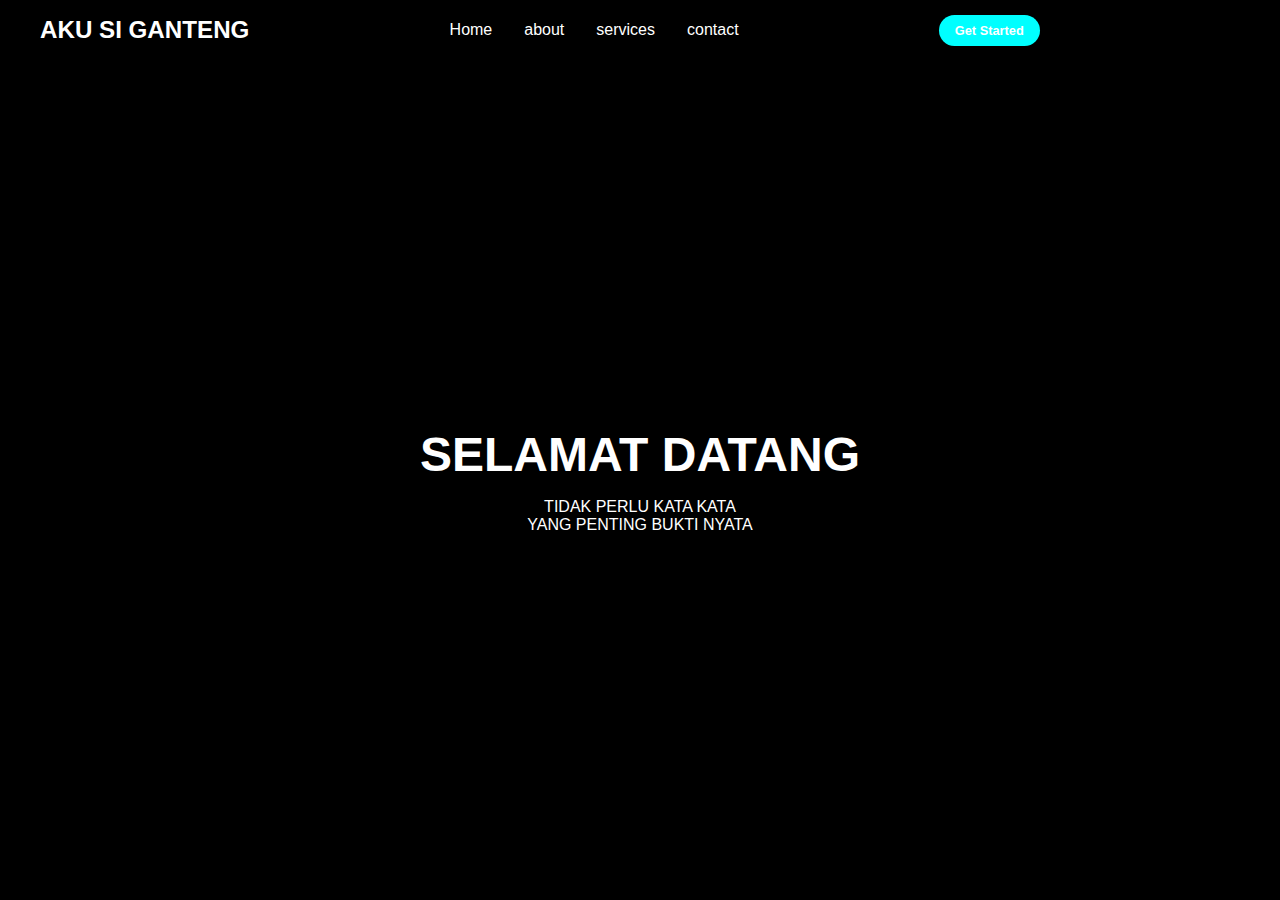
<file: index6.html>
<!DOCTYPE html>
<html lang="en">
    <head>
        <meta charset="utf-8"/>
        <meta http-equiv="X-UA-Compatible" content="IE=edge"/>
        <meta name="viewport" content="width=device-width, initial-scale=1.0"/>
        <link rel="stylesheet" 
        href="https://cdnjs.cloudflare.com/ajax/libs/font-awesome/6.6.0/css/all.min.css" 
        integrity="sha512-Kc323vGBEqzTmouAECnVceyQqyqdsSiqLQISBL29aUW4U/M7pSPA/gEUZQqv1cwx4OnYxTxve5UMg5GT6L4JJg==" 
        crossorigin="anonymous" 
        referrerpolicy="no-referrer"
         />
        <link rel="stylesheet" href="style6.css"/>
        <title>PENGEN APA YA</title>
    </head>
    <body>
        <header>
            <div class="navbar">
                <div class="logo"><a href="#"> AKU SI GANTENG</a></div>
                <ul class="links">
                    <li><a href="hero">Home</a></li>
                    <li><a href="about">about</a></li>
                    <li><a href="servis.html">services</a></li>
                    <li><a href="contact">contact</a></li>
                </ul>
                <a href="#" class="action_btn">Get Started</a>
                <div class="toggle_btn">
                    <i class="fa-solid fa-bars"></i>
                </div>
            </div>

            <div class="dropdown_menu">
            <li><a href="index6.html">Home</a></li>
                <li><a href="about">about</a></li>
                <li><a href="servis.html">services</a></li>
                <li><a href="contact">contact</a></li>
                <li> <a href="#" class="action_btn">Get Started</a></li>
            </div>    
        </header>
        
        <main>
            <section id="hero">
                <h1>SELAMAT DATANG</h1>
                <p>
                    TIDAK PERLU KATA KATA <br />
                     YANG PENTING BUKTI NYATA 
                    </p>   
            </section>
        </main>

        <script>
            const toggleBtn = document.querySelector('.toggle_btn')
            const toggleBtnIcon = document.querySelector('.toggle_btn i')
            const dropDownMenu = document.querySelector('.dropdown_menu')

            toggleBtn.onclick = function () {
                dropDownMenu.classList.toggle('open')
                const isOpen = dropDownMenu.classList.contains('open')
                
            toggleBtnIcon.classList = isOpen
                ? 'fa-solid fa-xmark'
                : 'fa-solid fa-bars'
            }
        </script>
    </body>
</html>
</file>
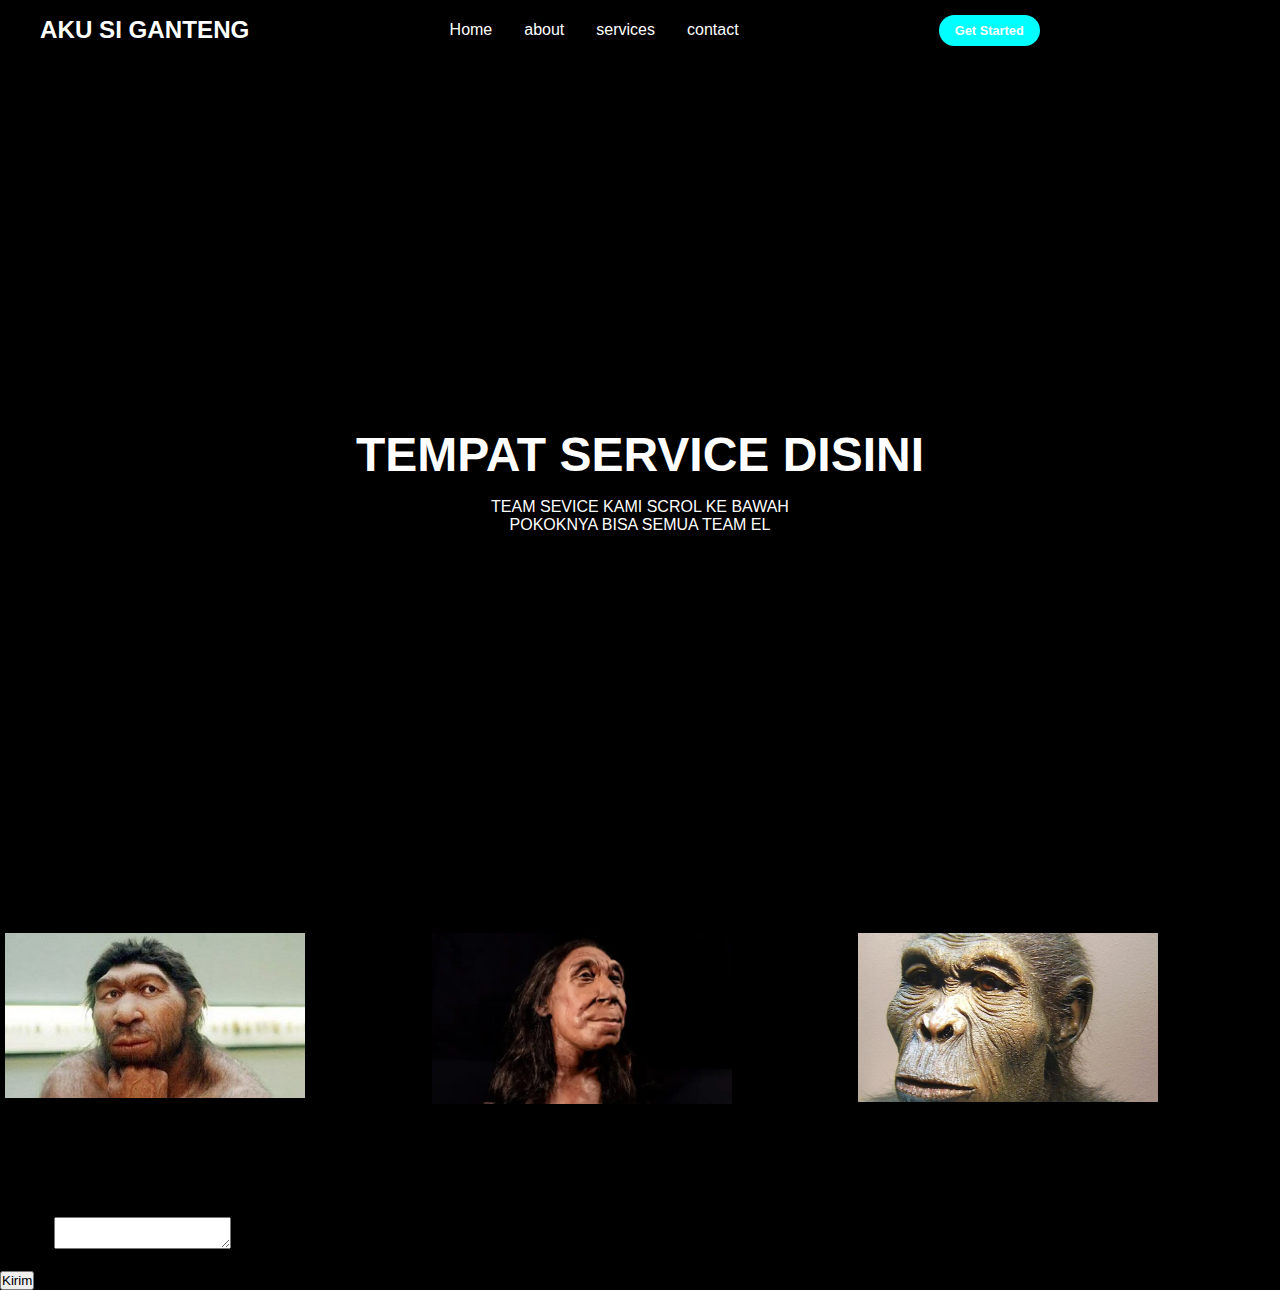
<file: servis.html>
<!DOCTYPE html>
<html lang="en">
    <head>
        <meta charset="utf-8"/>
        <meta http-equiv="X-UA-Compatible" content="IE=edge"/>
        <meta name="viewport" content="width=device-width, initial-scale=1.0"/>
        <link rel="stylesheet" 
        href="https://cdnjs.cloudflare.com/ajax/libs/font-awesome/6.6.0/css/all.min.css" 
        integrity="sha512-Kc323vGBEqzTmouAECnVceyQqyqdsSiqLQISBL29aUW4U/M7pSPA/gEUZQqv1cwx4OnYxTxve5UMg5GT6L4JJg==" 
        crossorigin="anonymous" 
        referrerpolicy="no-referrer"
         />
        <link rel="stylesheet" href="styleservice.css"/>
        <title>PENGEN SERVICE</title>
    </head>
        <audio autoplay>
            <source src="/Y2meta.app - Pembicaraan Rahasia Eben dan Elmanuk (128 kbps).mp3" type="audio/mp3"/>
        </audio>
        <header>
            <div class="navbar">
                <div class="logo"><a href="#"> AKU SI GANTENG</a></div>
                <ul class="links">
                    <li><a href="index6.html">Home</a></li>
                    <li><a href="about">about</a></li>
                    <li><a href="servis.html">services</a></li>
                    <li><a href="contact">contact</a></li>
                </ul>
                <a href="#" class="action_btn">Get Started</a>
                <div class="toggle_btn">
                    <i class="fa-solid fa-bars"></i>
                </div>
            </div>

            <div class="dropdown_menu">
                <li><a href="index6.html">Home</a></li>
                    <li><a href="about">about</a></li>
                    <li><a href="servis.html">services</a></li>
                    <li><a href="contact">contact</a></li>
                    <li> <a href="#" class="action_btn">Get Started</a></li>
                </div>    
            </header>

            <main>
                <section id="hero">
                    <h1>TEMPAT SERVICE DISINI</h1>
                    <p>
                        TEAM SEVICE KAMI SCROL KE BAWAH <br />
                         POKOKNYA BISA SEMUA TEAM EL 
                        </p>   
                </section>
                <h2>TEAM SERVICE</h2>
      <ul>
    <div class="row">
        <div class="column">
            <img src="/elmanuk.jpg" alt="Team Member 1" width="300px">
          <h3>EL MANUK</h3>
          <p>DIA MAH BISA SEMUA EL MANUK</p>
        </div>

          <div class="column">
            <img src="/eljajang.webp" alt="Team Member 2" width="300PX">
          <h3> EL JAJANG</h3>
          <p>SERVIS CACING JUGA BISA SI EL JAJANG</p>
        </div>

        <div class="column">
            <img src="/elpikri.jpg" alt="Team Member 3" width="300PX">
          <h3>EL PIKRI</h3>
          <p>EL PIKRI SPESIALIS BURUNG</p>
        </div>
    </div>

    <section>
        <br />
        <h2>MENILAI KAMI</h2>
        <p>ADA PERTANYAAN LANGSUNG KIRIM KE PESAN </p>
        <form>
          <label for="Pesan">Pesan:</label>
          <textarea id="Pesan" name="Pesan"></textarea><br><br>
          <input type="submit" value="Kirim">
        </form>
      </section>
      </ul>
        </li>
            </main>
    
            <script>
                const toggleBtn = document.querySelector('.toggle_btn')
                const toggleBtnIcon = document.querySelector('.toggle_btn i')
                const dropDownMenu = document.querySelector('.dropdown_menu')
    
                toggleBtn.onclick = function () {
                    dropDownMenu.classList.toggle('open')
                    const isOpen = dropDownMenu.classList.contains('open')
                    
                toggleBtnIcon.classList = isOpen
                    ? 'fa-solid fa-xmark'
                    : 'fa-solid fa-bars'
                }
            </script>
        </body>
    </html>
</file>
<file: style6.css>
*{
    margin: 0;
    padding: 0;
    box-sizing: border-box;
    font-family: 'Open Sans', sans-serif;
}

body{
    height: 100vh;
    background-color: black;
    background-image: url(https://cdn.idntimes.com/content-images/duniaku/post/20201226/wallpaper-hape-spongebob-1-cfef0582a80ae534cc74a72bc649fdaf.jpg);
    background-size: cover;
    background-position: center;
}

li{
    list-style: none;
}
a{
    text-decoration: none;
    color: white;
    font-size: 1rem;  
}

a:hover{
    color: red;   
}
/*HEADER*/
header{
    position: relative;
    padding: 0 2rem;  
}
.navbar{
    width: 100%;
    height: 60px;
    max-width: 1200px;
    margin: 0 auto;
    display: flex;
    align-items: center;
    justify-content: space-between;
}
.navbar .logo a{
    font-size: 1.51rem;
    font-weight: bold;
}
.navbar .links{
    display: flex;
    gap: 2rem;
}
,.navbar .toggle_btn{
    color: white;
    font-size: 1.5rem;
    cursor: pointer;
    display: none;  
}
.action_btn{
    background-color: aqua;
    color: white;
    padding: 0.5rem 1rem;
    border: none;
    outline: none;
    border-radius: 20px;
    font-size: 0.8rem;
    font-weight: bold;
    cursor: pointer;
    transition: scale 0.2 ease;
}
.action_btn:hover{
    scale: 1.05;
    color: white;
}
.action_btn:active{
    scale: 0.95;
}
/* DROPDOWN MENU */
.dropdown_menu{
    display: none;
    position: absolute;
    right: 2rem;
    top: 60px;
    height: 0;
    width: 300px;
    background: rgba(255, 255, 255, 0.1);
    backdrop-filter: blur(15px);
    border-radius: 10px;
    overflow: hidden;
    transition: height 0.2s cubic-bezier(0.175, 0.885, 0.32, 1.275);
}

.dropdown_menu.open {
    height: 240px;  
}

.dropdown_menu li{
    padding: 0.7rem;
    display: flex;
    align-items: center;
    justify-content: center;
}

.dropdown_menu .action_btn{
    width: 100%;
    display: flex;
    justify-content: center;
}

/* HERO*/
section#hero {
    height:  calc(100vh - 60px);
    display: flex;
    flex-direction: column;
    align-items: center;
    justify-content: center;
    text-align: center;
    color: white;
}
#hero h1{
    font-size: 3rem;
    margin-bottom: 1rem;
}
/* RESPONSIVE DESIGN */
@media (max-width: 992px) {
    .navbar .links,
    .navbar .action_btn{
        display: none;
    }
    
    .navbar .toggle_btn{
        display: block;
    }
    .dropdown_menu{
        display: block;
    }
}

@media (max-width: 576px) {
    .dropdown_menu {
        left: 2rem;
        width: unset;
    }   
}
</file>
<file: styleservice.css>
*{
    margin: 0;
    padding: 0;
    box-sizing: border-box;
    font-family: 'Open Sans', sans-serif;
}

body{
    height: 100vh;
    background-color: black;
    background-image: url(https://img.inews.co.id/media/420/files/inews_new/2022/08/02/manusia_purba_sangiran.jpg);
    background-size: cover;
    background-position: center;
}

li{
    list-style: none;
}
a{
    text-decoration: none;
    color: white;
    font-size: 1rem;  
}

a:hover{
    color: red;   
}
/*HEADER*/
header{
    position: relative;
    padding: 0 2rem;  
}
.navbar{
    width: 100%;
    height: 60px;
    max-width: 1200px;
    margin: 0 auto;
    display: flex;
    align-items: center;
    justify-content: space-between;
}
.navbar .logo a{
    font-size: 1.51rem;
    font-weight: bold;
}
.navbar .links{
    display: flex;
    gap: 2rem;
}
,.navbar .toggle_btn{
    color: white;
    font-size: 1.5rem;
    cursor: pointer;
    display: none;  
}
.action_btn{
    background-color: aqua;
    color: white;
    padding: 0.5rem 1rem;
    border: none;
    outline: none;
    border-radius: 20px;
    font-size: 0.8rem;
    font-weight: bold;
    cursor: pointer;
    transition: scale 0.2 ease;
}
.action_btn:hover{
    scale: 1.05;
    color: white;
}
.action_btn:active{
    scale: 0.95;
}
/* DROPDOWN MENU */
.dropdown_menu{
    display: none;
    position: absolute;
    right: 2rem;
    top: 60px;
    height: 0;
    width: 300px;
    background: rgba(255, 255, 255, 0.1);
    backdrop-filter: blur(15px);
    border-radius: 10px;
    overflow: hidden;
    transition: height 0.2s cubic-bezier(0.175, 0.885, 0.32, 1.275);
}

.dropdown_menu.open {
    height: 240px;  
}

.dropdown_menu li{
    padding: 0.7rem;
    display: flex;
    align-items: center;
    justify-content: center;
}

.dropdown_menu .action_btn{
    width: 100%;
    display: flex;
    justify-content: center;
}

/* HERO*/
section#hero {
    height:  calc(100vh - 60px);
    display: flex;
    flex-direction: column;
    align-items: center;
    justify-content: center;
    text-align: center;
    color: white;
}
#hero h1{
    font-size: 3rem;
    margin-bottom: 1rem;
}
/* RESPONSIVE DESIGN */
@media (max-width: 992px) {
    .navbar .links,
    .navbar .action_btn{
        display: none;
    }
    
    .navbar .toggle_btn{
        display: block;
    }
    .dropdown_menu{
        display: block;
    }
}

@media (max-width: 576px) {
    .dropdown_menu {
        left: 2rem;
        width: unset;
    }   
}
.column{
    float: left;
    width: 33.33%;
    padding: 5px;
}
.row::after{
    content: "";
    display: table;
    clear: both;
}
</file>
